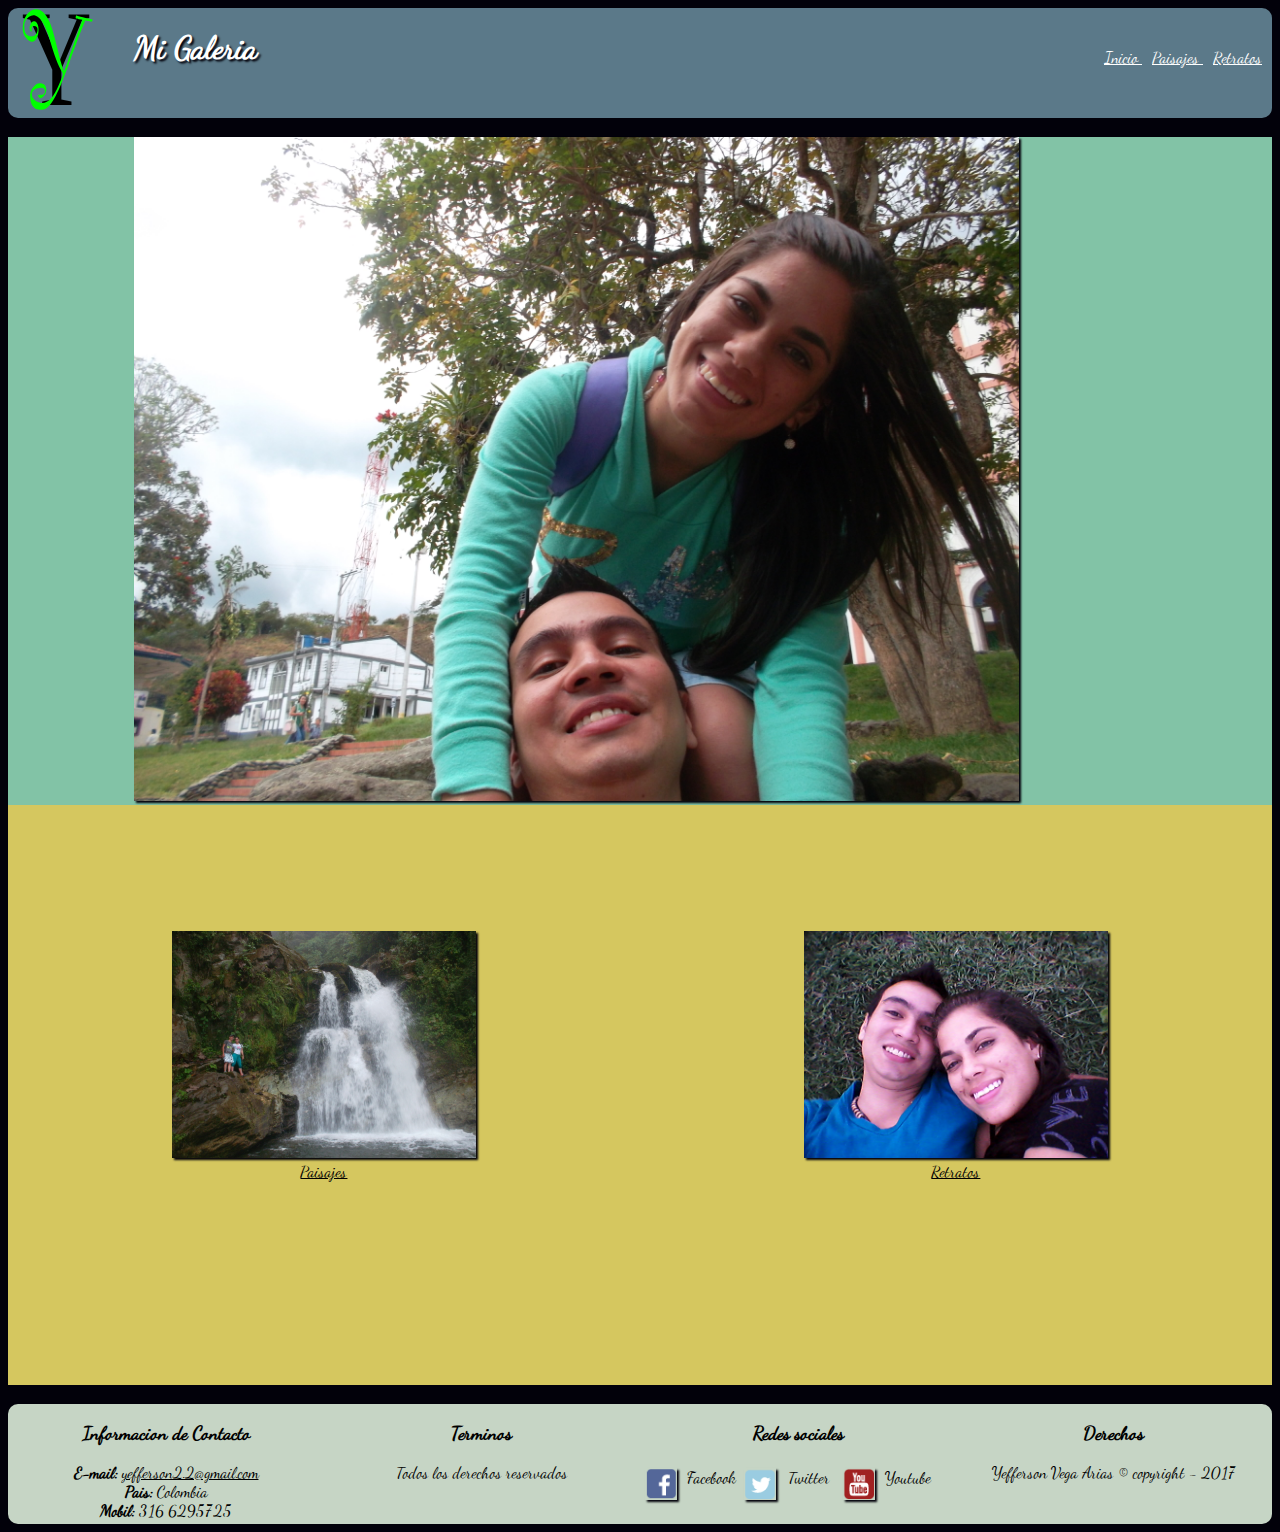
<file: index.html>
<!DOCTYPE html>
<html lang="es">
<head>
	<title>
		Galeria - Yefferson Vega Arias
	</title>
		<meta charset="utf-8" />
		<meta name="viewport" content="width=device-width, user-scalable=no, initial-scale=1.0, maximun-scale=1.0, minimun-scale=1.0">
		<meta name="description" content="descripcion breve del sitio para optimizar su busqueda" />
		<meta name="Classification" content="clasifica el sitio segun su contenido" />
        <meta name="category" content="da una categoria al sitio segun su actividad">
		
		<meta name="url" content="http://migaleria.com">
		<meta name="identifier-URL" content="http://migaleria.com">
		
		<meta name="author" content="Yefferson Vega Arias" />
        <meta name="keywords" content="palabras clave para optimizar su busqueda" />
        <meta name="Robots" content="index, follow" />
		<link rel="shortcut icon" href="img/iconoY.ico" />
		
		<link rel="stylesheet" href="css/style.css" type="text/css"/>	
</head>
<body>
	<header id="cabeza">
		<div class="logo">
			<svg class="izquierda" width="10%" height="10%">
				<desc>
					imagen con la inicial de mi nombre
				</desc>
				<image  xlink:href="imgsvg/inicial.svg" x="0" y="0" width="80%" height="70%">
				</image>
			</svg>		
			<h1 id="titulo">
				Mi Galeria
			</h1>
		</div>
		<nav id="menu">
			<ul>
				<li>
					<a title="inicio" alt="inicio" href="index.html">
						Inicio
					</a>
				</li>
				<li>
					<a title="paisajes" alt="paisajes" href="pages/paisajes.html">
						Paisajes
					</a>
				</li>
				<li>
					<a title="retratos" alt="retratos" href="pages/retratos.html">
						Retratos
					</a>
				</li>
			</ul>
		</nav>
	</header>
	<br/>
	<article id="contenido">		
		<section id="imagenCentral">
			<img title="imagen principal" alt="imagen principal" src="img/1.JPG"/>
		</section>
		<section id="imagenColumnas">
			<div class="columna1">
				<a href="pages/paisajes.html">	
					<img title="imagen paisajes" alt="imagen paisajes" class="rotar" src="img/2.JPG"/>
					<br/>				
					Paisajes
				</a>
			</div>
			<div class="columna2">
				<a href="pages/retratos.html">	
					<img title="imagen retratos" alt="imagen retratos" class="traslado" src="img/3.jpg"/>
					<br/>				
					Retratos
				</a>
			</div>
			<span class="regula">
			</span>
		</section>
	</article>
	<br/>
	<footer id="pie">
		<article>
			<section class="contacto">
				<h3>
					Informacion de Contacto
				</h3>
				<ul>
					<li>
						<strong>
							E-mail:
						</strong>
						<a title="correo electronico" alt="correo-e" href="mailto:yefferson2.2@gmail.com">
							yefferson2.2@gmail.com
						</a>
					</li>
					<li>
						<b>
							Pais:
						</b>
						Colombia
					</li>
					<li>
						<strong>
							Mobil:
						</strong>	
						316 6295725
					</li>
				</ul>
			</section>
			<section class="terminos">
				<h3>
					Terminos
				</h3>
				<p>
					Todos los derechos reservados
				</p>
			</section>
			<section class="redes">
				<h3>
					Redes sociales
				</h3>
				<a title="enlace facebook" alt="enlace facebook" class="separados" href="https://es-es.facebook.com/" target="_blank">
					<img title="imagen facebook" alt="imagen facebook" class="juntos" src="img/facebook.png" width="10%" height="10%"/>
					<p class="juntos">
						Facebook
					</p>
				</a>
				<a title="enlace twitter" alt="enlace twitter" class="separados" href="https://twitter.com/?lang=es" target="_blank">
					<img title="imagen twitter" alt="imagen twitter" class="juntos" src="img/twitter.png"/>
					<p class="juntos">
						Twitter
					</p>
				</a>
				<a title="enlace youtube" alt="enlace youtube" class="separados" href="https://www.youtube.com" target="_blank">
					<img title="imagen youtube" alt="imagen youtube" class="juntos" src="img/youtube.png"/>
					<p class="juntos">
						Youtube
					</p>
				</a>
			</section>
			<section class="derechos">
				<h3>
					Derechos
				</h3>
				<p>
					Yefferson Vega Arias &copy; copyright - 2017
				</p>
			</section>
			<span class="regula">
			</span>
		</article>
	</footer>
</body>
</html>
</file>
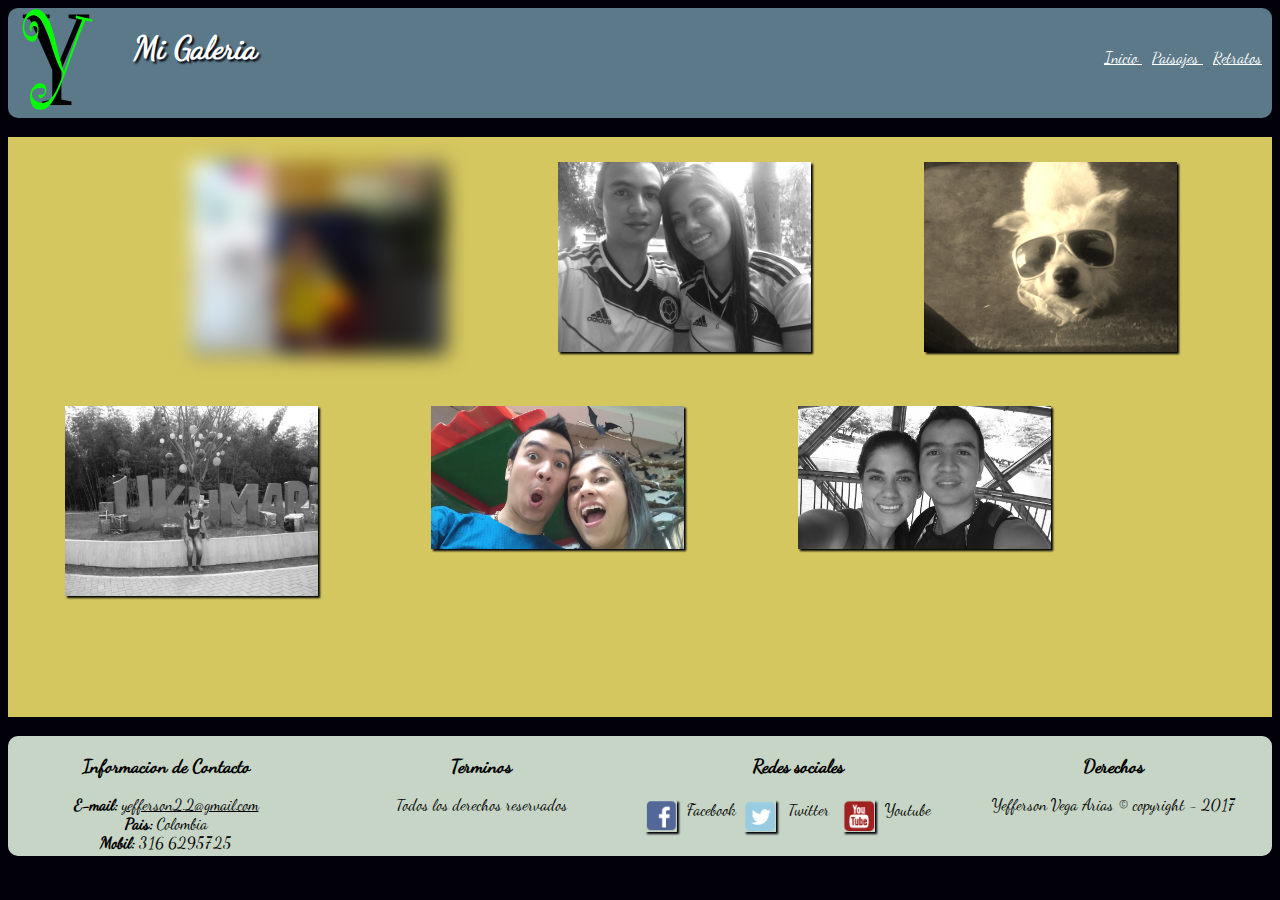
<file: pages/retratos.html>
<!DOCTYPE html>
<html lang="es">
<head>
	<title>
		Paisajes - Galeria - Yefferson Vega Arias
	</title>
		<meta charset="utf-8" />
		<meta name="viewport" content="width=device-width, user-scalable=no, initial-scale=1.0, maximun-scale=1.0, minimun-scale=1.0">
		<meta name="description" content="descripcion breve del sitio para optimizar su busqueda" />
		<meta name="Classification" content="clasifica el sitio segun su contenido" />
        <meta name="category" content="da una categoria al sitio segun su actividad">
		
		<meta name="url" content="http://migaleria.com">
		<meta name="identifier-URL" content="http://migaleria.com">
		
		<meta name="author" content="Yefferson Vega Arias" />
        <meta name="keywords" content="palabras clave para optimizar su busqueda" />
        <meta name="Robots" content="index, follow" />
		<link rel="shortcut icon" href="../img/iconoY.ico" />
		
		<link rel="stylesheet" href="../css/style.css" type="text/css"/>	
</head>
<body>
	<header id="cabeza">
		<div class="logo">
			<svg class="izquierda" width="10%" height="10%">
				<desc>
					imagen con la inicial de mi nombre
				</desc>
				<image  xlink:href="../imgsvg/inicial.svg" x="0" y="0" width="80%" height="70%">
				</image>
			</svg>		
			<h1 id="titulo">
				Mi Galeria
			</h1>
		</div>
		<nav id="menu">
			<ul>
				<li>
					<a title="inicio" alt="inicio" href="../index.html">
						Inicio
					</a>
				</li>
				<li>
					<a title="paisajes" alt="paisajes" href="paisajes.html">
						Paisajes
					</a>
				</li>
				<li>
					<a title="retratos" alt="retratos" href="retratos.html">
						Retratos
					</a>
				</li>
			</ul>
		</nav>
	</header>
	<br/>
	<article id="contenidoPaisajes">		
		<section class="imagenColumnas2">
			<div class="columna2-1">
				<img class="filtro1" title="imagen retratos" alt="imagen retratos" src="../img/3-1.JPG"/>
			</div>
			<div class="columna2-2">
				<img class="filtro2" title="imagen retratos" alt="imagen retratos" src="../img/3-2.jpg"/>
			</div>
			<div class="columna2-3">
				<img class="filtro3" title="imagen retratos" alt="imagen retratos" src="../img/3-3.jpg"/>
			</div>
		</section>
		<section class="imagenColumnas2">
			<div class="columna2-4">
				<img class="filtro2" title="imagen retratos" alt="imagen retratos" src="../img/3-4.JPG"/>
			</div>
			<div class="columna2-5">
				<img title="imagen retratos" alt="imagen retratos" src="../img/3-5.jpg"/>
			</div>
			<div class="columna2-6">
				<img class="filtro2" title="imagen retratos" alt="imagen retratos" src="../img/3-6.jpg"/>
			</div>
			<span class="regula">
			</span>
		</section>
	</article>
	<br/>
	<footer id="pie">
		<article>
			<section class="contacto">
				<h3>
					Informacion de Contacto
				</h3>
				<ul>
					<li>
						<strong>
							E-mail:
						</strong>
						<a title="correo electronico" alt="correo-e" href="mailto:yefferson2.2@gmail.com">
							yefferson2.2@gmail.com
						</a>
					</li>
					<li>
						<b>
							Pais:
						</b>
						Colombia
					</li>
					<li>
						<strong>
							Mobil:
						</strong>	
						316 6295725
					</li>
				</ul>
			</section>
			<section class="terminos">
				<h3>
					Terminos
				</h3>
				<p>
					Todos los derechos reservados
				</p>
			</section>
			<section class="redes">
				<h3>
					Redes sociales
				</h3>
				<a title="enlace facebook" alt="enlace facebook" class="separados" href="https://es-es.facebook.com/" target="_blank">
					<img title="imagen facebook" alt="imagen facebook" class="juntos" src="../img/facebook.png" width="10%" height="10%"/>
					<p class="juntos">
						Facebook
					</p>
				</a>
				<a title="enlace twitter" alt="enlace twitter" class="separados" href="https://twitter.com/?lang=es" target="_blank">
					<img title="imagen twitter" alt="imagen twitter" class="juntos" src="../img/twitter.png"/>
					<p class="juntos">
						Twitter
					</p>
				</a>
				<a title="enlace youtube" alt="enlace youtube" class="separados" href="https://www.youtube.com" target="_blank">
					<img title="imagen youtube" alt="imagen youtube" class="juntos" src="../img/youtube.png"/>
					<p class="juntos">
						Youtube
					</p>
				</a>
			</section>
			<section class="derechos">
				<h3>
					Derechos
				</h3>
				<p>
					Yefferson Vega Arias &copy; copyright - 2017
				</p>
			</section>
			<span class="regula">
			</span>
		</article>
	</footer>
</body>
</html>
</file>
<file: css/style.css>
/************************ESTILOS PRINCIPAL******************************/
	@font-face {
		font-family:"DancingScript";
		src: url(../font/DancingScript.otf);
	}

	body{
		font-family:DancingScript;
		background:#02010a;
	}
	
	img{
		width:80%;
		box-shadow:2px 2px 2px #02010a;
	}
	
	ul{
		list-style:none;
		margin:0 auto
		-webkit-margin-before: 0px;
		-webkit-margin-after: 0px;
		-webkit-margin-start: 0px;
		-webkit-margin-end:0px;
		-webkit-padding-start: 0px;
	}
	
	li{
		list-style:none;
	}
	
	#cabeza{
		width:100%;
		height:110px;
		background:#5b7989;
		border-radius:10px;
		-webkit-border-radius:10px;
		-moz-border-radius:10px;
		-o-border-radius:10px;
	}
	
	#cabeza a:link{
		color:#fff;
	}
	#cabeza a:visited{
		color:#fff;
	}
	
	.izquierda{
		float:left;
	}
	
	#titulo{
		color:#fff;
		text-shadow:2px 2px 2px #02010a;
		width:30%;
		float:left;
	}
	
	#menu{
		width:100%;
		text-align:right;
		position: relative;
		bottom: 110px;
		clear:both;
	}
	
	#menu li{		
		display: inline;
		margin-right:10px;
	}
		
	#imagenCentral{
		background:#82c3a6;
		
	}
	
	#imagenCentral img{
		width:70%;
	}
	
	#imagenColumnas{
		background:#d5c75f;
		width:100%;
		height:580px;
	}
		
	.columna1{
		width:30%;
		padding:5%;
		margin:5%;
		text-align:center;
		float:left;
	}
	
	.columna2{
		width:30%;
		padding:5%;
		margin:5%;
		text-align:center;
		float:left;
	}	
		
	a:link{
		color:#000;
	}
	
	a:visited{
		color:#000;
	}
	
	.rotar:hover{		
		box-shadow:2px 2px 2px #82c3a6;
		border:2px solid;
		transform:rotate(10deg);
		-webkit-transform:rotate(10deg);
		-moz-transform:rotate(10deg);
		-o-transform:rotate(10deg);
		transition-duration: 1s;
		-webkit-transition-duration: 1s;
		-moz-transition-duration: 1s;
		-o-transition-duration: 1s;		
	}
	
	.traslado:hover{
		box-shadow:2px 2px 2px #82c3a6;
		border:2px solid;
		transform: translate(20px, -5px);
		-webkit-transform: translate(20px, -5px);
		-moz-transform: translate(20px, -5px);
		-0-transform: translate(20px, -5px);
		transition-duration: 1s;
		-webkit-transition-duration: 1s;
		-moz-transition-duration: 1s;
		-o-transition-duration: 1s;	
	}
	
	#pie{
		height:120px;
		clear:both;
		background:#C6d5c5;
		border-radius:10px;
		-webkit-border-radius:10px;
		-moz-border-radius:10px;
		-o-border-radius:10px;
	}
	
	.contacto{
		width:25%;
		height:90%;
		text-align:center;
		float:left;
	}
	
	.terminos{
		width:25%;
		text-align:center;
		float:left;
	}
	
	.redes{
		width:25%;
		height:90%;
		text-align:center;
		float:left;
	}
	
	.redes img{
		width:10% !important;
	}
	
	.separados{
		width:100%;
	}
	
	.juntos{	
		width:15%;	
		float:left;
		margin:5px;
	}
	
	.derechos{
		width:25%;
		text-align:center;
		float:left;
	}
	
	.regular{
		clear:both;
	}
	
/************************ESTILOS PRINCIPAL******************************/

/************************MEDIA QUERIES PRINCIPAL******************************/

	@media screen and (max-width:1024px){
		
		body{
			width:90%;
			margin:0 auto;
		}
	
	}
	
	@media (min-width:421px) and (max-width:720px){
		
		body{
			width:90%;
			margin:0 auto;
		}
		
		.columna1{
			width:90%;
			padding:5%;
			margin:0 auto;
		}
	
		.columna2{
			width:90%;
			padding:5%;
			margin:0 auto;
		}

		#imagenCentral{
			width:100%;
			text-align:center;
		}		
		
		.contacto{
			width:90%;
			height:90%;
			text-align:center;
		}
		
		.terminos{
			width:90%;
			text-align:center;
		}
		
		.redes{
			width:90%;
			height:90%;
			text-align:center;
		}
		
		.derechos{
			width:90%;
			text-align:center;
		}
		
		#pie{
			height:400px;
		}
	
	}
	
	@media(max-width:420px){
		
		body{
			width:90%;
			margin:0 auto;
		}
		
		.columna1{
			width:100%;
		}
		
		.columna2{
			width:100%;
		}
		
			.contacto{
			width:90%;
			height:90%;
			text-align:center;
		}
		
		.terminos{
			width:90%;
			text-align:center;
		}
		
		.redes{
			width:90%;
			height:90%;
			text-align:center;
		}
		
		.derechos{
			width:90%;
			text-align:center;
		}
		
		#pie{
			height:400px;
		}
	
	}
	
/************************MEDIA QUERIES PRINCIPAL******************************/

/************************ESTILOS PAISAJES******************************/

	#contenidoPaisajes{
		background:#d5c75f;
		width:100%;
		height:580px;
	}
	
	.imagenColumnas2{
		width:100%;
		height:240px;
		margin:0 auto;

	}
	
	.columna2-1{
		width:25%;
		padding:2%;
		text-align:center;
		float:left;
	}

	.columna2-2{
		width:25%;
		padding:2%;
		text-align:center;
		float:left;
	}

	.columna2-3{
		width:25%;
		padding:2%;
		text-align:center;
		float:left;
	}

	.columna2-4{
		width:25%;
		padding:2%;
		text-align:center;
		float:left;
	}

	.columna2-5{
		width:25%;
		padding:2%;
		text-align:center;
		float:left;
	}

	.columna2-6{
		width:25%;
		padding:2%;
		text-align:center;
		float:left;
	}
	
	.filtro1{
		filter: blur(10px);
		-webkit-filter: blur(10px);
		-moz-filter: blur(10px);
		-o-filter: blur(10px);
	}
		
	.filtro2{
		filter: grayscale(10px);
		-webkit-filter:grayscale(100%);
		-moz-filter: grayscale(100%);
		-o-filter: grayscale(100%);
	}
	
	.filtro3{
		filter: sepia(90%);
		-webkit-filter: sepia(90%);
		-moz-filter: sepia(90%);
		-o-filter: sepia(90%);
	}
/************************ESTILOS PAISAJES******************************/

/************************MEDIA QUERIES PAISAJES******************************/
	
	@media (min-width:421px) and (max-width:720px){
		
		#contenidoPaisajes{
			height:1650px;
		}
	
		.columna2-1{
			width:90%;
			padding:5%;
			margin:0 auto;
		}
	
		.columna2-2{
			width:90%;
			padding:5%;
			margin:0 auto;
		}	
		
		.columna2-3{
			width:90%;
			padding:5%;
			margin:0 auto;
		}
		
		.columna2-4{
			width:90%;
			padding:5%;
			margin:0 auto;
		}
		
		.columna2-5{
			width:90%;
			padding:5%;
			margin:0 auto;
		}
		
		.columna2-6{
			width:90%;
			padding:5%;
			margin:0 auto;
		}
		
	}
	
	@media(max-width:420px){
		
		#contenidoPaisajes{
			height:1650px;
		}
		
		.columna2-1{
			width:90%;
			padding:5%;
			margin:0 auto;
		}
	
		.columna2-2{
			width:90%;
			padding:5%;
			margin:0 auto;
		}	
		
		.columna2-3{
			width:90%;
			padding:5%;
			margin:0 auto;
		}
		
		.columna2-4{
			width:90%;
			padding:5%;
			margin:0 auto;
		}
		
		.columna2-5{
			width:90%;
			padding:5%;
			margin:0 auto;
		}
		
		.columna2-6{
			width:90%;
			padding:5%;
			margin:0 auto;
		}
	
	}
	
/************************MEDIA QUERIES PAISAJES******************************/
</file>
